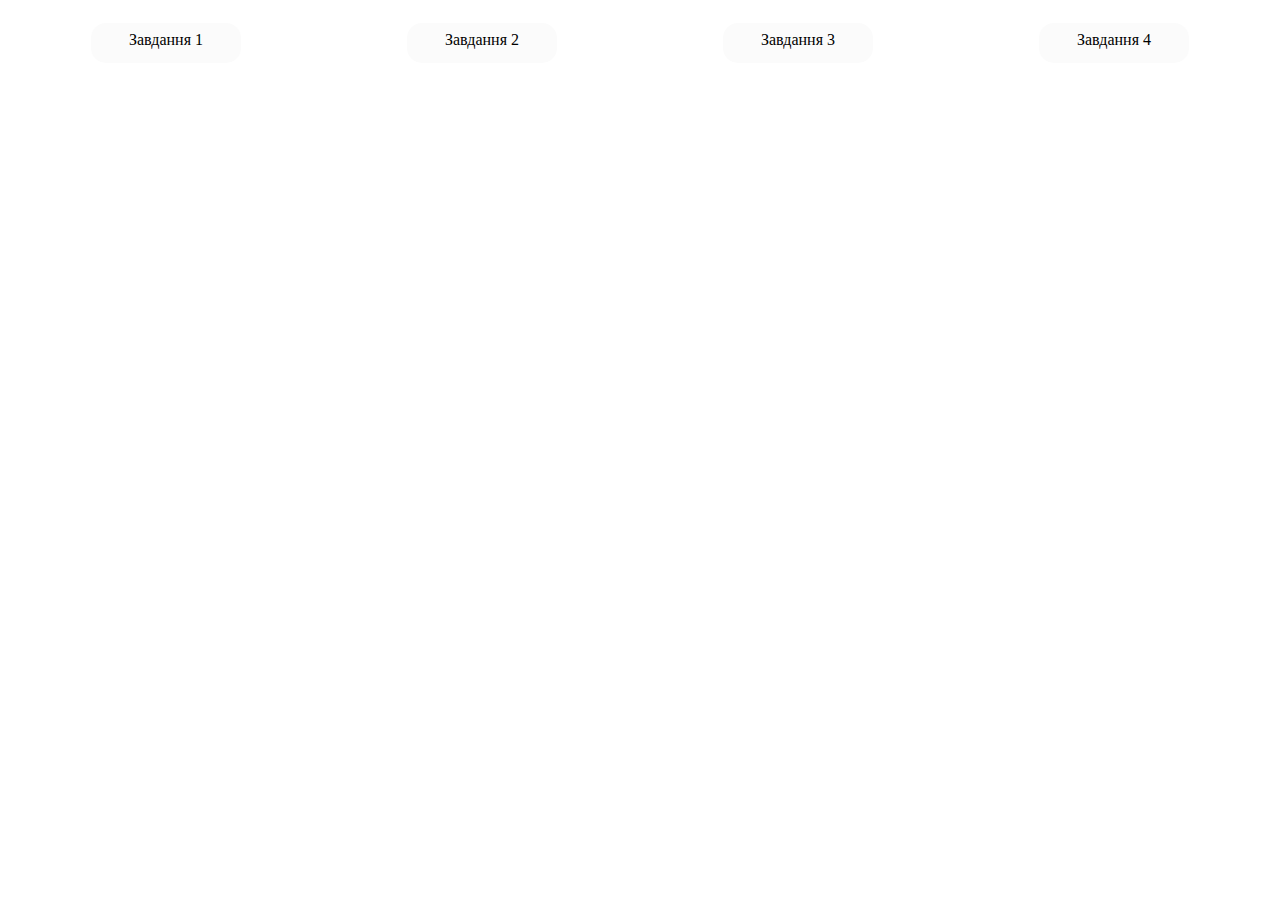
<file: index.html>
<!DOCTYPE html>
<html lang="en">
<head>
    <meta charset="UTF-8">
    <meta http-equiv="X-UA-Compatible" content="IE=edge">
    <meta name="viewport" content="width=device-width, initial-scale=1.0">
    <title>pr5</title>
    <link rel="stylesheet" href="style.css">
</head>
<body>

    <div class="content" style="display: flex">
        <div class="el" onclick="location.href='task1.html';">Завдання 1</div>
        <div class="el" onclick="location.href='task2.html';">Завдання 2</div>
        <div class="el" onclick="location.href='task3.html';">Завдання 3</div>
        <div class="el" onclick="location.href='task4.html';">Завдання 4</div>

    </div>
</body>
</html>
</file>
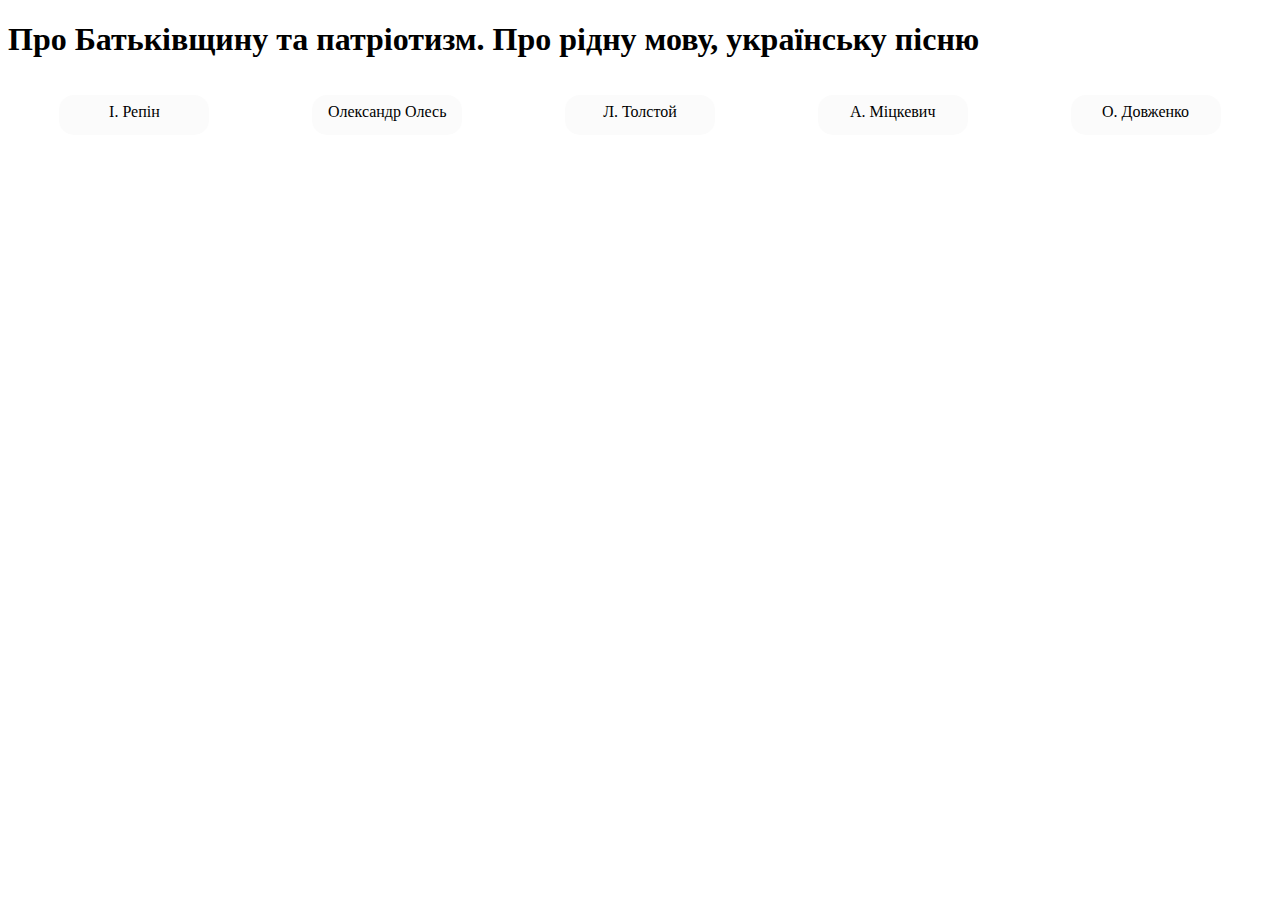
<file: task2.html>
<!DOCTYPE html>
<html lang="en">
<head>
    <meta charset="UTF-8">
    <meta http-equiv="X-UA-Compatible" content="IE=edge">
    <meta name="viewport" content="width=device-width, initial-scale=1.0">
    <title>Document</title>
    <link rel="stylesheet" href="style.css">
</head>
<body>
    <h1>Про Батьківщину та патріотизм. Про рідну мову, українську пісню</h1>
    <script src="index.js"></script>
    <div class="content" style="display: flex">
        <div class="el" onclick="autor1()">І. Репін</div>
        <div class="el" onclick="autor2()">Олександр Олесь</div>
        <div class="el" onclick="autor3()">Л. Толстой</div>
        <div class="el" onclick="autor4()">А. Міцкевич </div>
        <div class="el" onclick="autor5()">О. Довженко</div>
    </div>
</body>
</html>
</file>
<file: style.css>
.el{
    width: 150px;
    height: 32px;
    border-radius: 15px;
    background-color: #fbfbfb;
    font-size: 16px;
    text-align: center;
    padding-top: 8px;
    margin: 15px auto;
}
</file>
